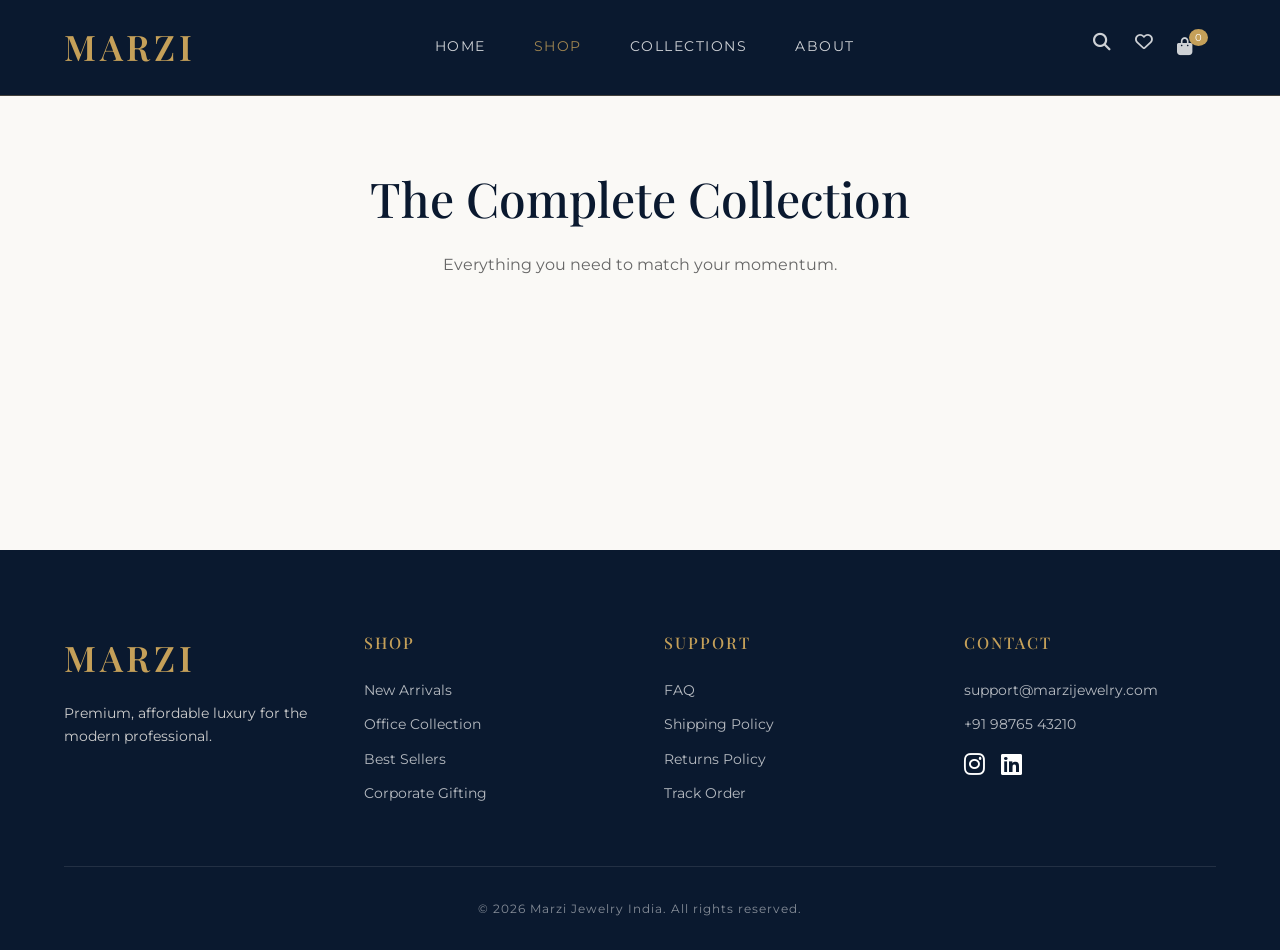
<file: shop.html>
<!DOCTYPE html>
<html lang="en">
<head>
    <meta charset="UTF-8">
    <meta name="viewport" content="width=device-width, initial-scale=1.0">
    <title>Shop Collection | Marzi Jewelry</title>
    <link rel="stylesheet" href="css/style.css">
    <link rel="stylesheet" href="https://cdnjs.cloudflare.com/ajax/libs/font-awesome/6.4.0/css/all.min.css">
</head>
<body>

    <header>
        <div class="brand-logo">MARZI</div>
        <nav class="nav-links">
            <a href="index.html">Home</a>
            <a href="shop.html" style="color: var(--gold);">Shop</a>
            <a href="index.html#collections">Collections</a>
            <a href="index.html#about">About</a>
        </nav>
        <div class="nav-icons">
            <i class="fas fa-search"></i>
            <i class="far fa-heart"></i>
            <a href="checkout.html" style="color:inherit">
                <i class="fas fa-shopping-bag"></i>
                <span class="cart-badge" id="cart-count">0</span>
            </a>
        </div>
    </header>

    <section style="padding: 4rem 5%; text-align: center; background: var(--beige);">
        <h1 style="font-size: 3rem; margin-bottom: 1rem;">The Complete Collection</h1>
        <p style="color: var(--text-light);">Everything you need to match your momentum.</p>
    </section>

    <section style="padding: 4rem 0;">
        <!-- Notice the ID is 'shop-container' here -->
        <div class="product-grid" id="shop-container">
            <!-- All products will be injected here via JavaScript -->
        </div>
    </section>

    <footer>
        <div class="footer-grid">
            <div class="footer-col">
                <div class="brand-logo">MARZI</div>
                <p style="color:#ccc; margin-top:1rem; font-size:0.9rem;">Premium, affordable luxury for the modern professional.</p>
            </div>
            <div class="footer-col">
                <h3>Shop</h3>
                <ul><li>New Arrivals</li><li>Office Collection</li><li>Best Sellers</li><li>Corporate Gifting</li></ul>
            </div>
            <div class="footer-col">
                <h3>Support</h3>
                <ul><li>FAQ</li><li>Shipping Policy</li><li>Returns Policy</li><li>Track Order</li></ul>
            </div>
            <div class="footer-col">
                <h3>Contact</h3>
                <ul><li>support@marzijewelry.com</li><li>+91 98765 43210</li></ul>
                <div style="margin-top: 1rem; display: flex; gap: 1rem; font-size: 1.5rem;">
                    <i class="fab fa-instagram"></i>
                    <i class="fab fa-linkedin"></i>
                </div>
            </div>
        </div>
        <div class="copyright">
            &copy; 2026 Marzi Jewelry India. All rights reserved.
        </div>
    </footer>

    <script src="js/products.js"></script>
    <script src="js/main.js"></script>
</body>
</html>
</file>
<file: css/style.css>
@import url('https://fonts.googleapis.com/css2?family=Montserrat:wght@300;400;500;600&family=Playfair+Display:ital,wght@0,400;0,500;0,600;0,700;1,400&display=swap');

:root {
    /* Refined Luxury Palette */
    --navy-blue: #0A192F;
    --navy-light: #172A45;
    --gold: #C5A059; /* A slightly more muted, expensive-looking gold */
    --bg-color: #FAF9F6; /* Soft pearl/off-white instead of heavy beige */
    --text-main: #1A1A1A;
    --text-light: #666666;
    --white: #FFFFFF;
    
    /* Typography */
    --font-heading: 'Playfair Display', serif;
    --font-body: 'Montserrat', sans-serif;
    
    /* Animations */
    --transition: all 0.5s cubic-bezier(0.25, 0.46, 0.45, 0.94);
}

* { 
    margin: 0; 
    padding: 0; 
    box-sizing: border-box; 
}

body { 
    font-family: var(--font-body); 
    color: var(--text-main); 
    background-color: var(--bg-color); 
    overflow-x: hidden; 
    line-height: 1.6;
}

h1, h2, h3, h4 { 
    font-family: var(--font-heading); 
    color: var(--navy-blue); 
    font-weight: 500;
}

a { 
    text-decoration: none; 
    color: inherit; 
}

ul { 
    list-style: none; 
}

/* --- Ultra Sleek Navbar --- */
header {
    background: var(--navy-blue);
    color: var(--white);
    padding: 1.2rem 5%;
    display: flex;
    justify-content: space-between;
    align-items: center;
    position: sticky;
    top: 0;
    z-index: 1000;
    border-bottom: 1px solid rgba(197, 160, 89, 0.3); /* Subtle gold accent line */
}

.brand-logo { 
    font-family: var(--font-heading); 
    font-size: 2.2rem; 
    font-weight: 600; 
    color: var(--gold); 
    letter-spacing: 4px;
    text-transform: uppercase;
}

.nav-links { 
    display: flex; 
    gap: 3rem; 
}

.nav-links a { 
    font-size: 0.85rem; 
    text-transform: uppercase;
    letter-spacing: 1.5px; 
    color: var(--white);
    transition: var(--transition); 
    opacity: 0.8;
}

.nav-links a:hover { 
    opacity: 1; 
    color: var(--gold); 
}

.nav-icons { 
    display: flex; 
    gap: 1.5rem; 
    font-size: 1.1rem; 
    color: var(--white); 
}

.nav-icons i { 
    cursor: pointer; 
    transition: var(--transition); 
    opacity: 0.8; 
}

.nav-icons i:hover { 
    opacity: 1; 
    color: var(--gold); 
}

.cart-badge { 
    background: var(--gold); 
    color: var(--white); 
    border-radius: 50%; 
    padding: 2px 6px; 
    font-size: 0.65rem; 
    position: relative; 
    top: -12px; 
    left: -8px;
}

/* --- Moody & Expensive Hero Section --- */
.hero {
    height: 85vh;
    background: linear-gradient(rgba(10, 25, 47, 0.4), rgba(10, 25, 47, 0.7)), url('https://images.unsplash.com/photo-1599643478524-fb66f72400de?q=80&w=2000&auto=format&fit=crop') center/cover;
    display: flex;
    align-items: center;
    justify-content: center;
    text-align: center;
}

.hero-content h1 { 
    font-size: 4.5rem; 
    color: var(--white); 
    margin-bottom: 1rem; 
    font-style: italic;
    letter-spacing: 1px;
}

.hero-content p { 
    font-size: 1rem; 
    letter-spacing: 4px; 
    color: var(--bg-color);
    text-transform: uppercase;
    margin-bottom: 3rem; 
}

/* Minimalist Ghost Button */
.btn-gold {
    background: transparent; 
    color: var(--white); 
    padding: 14px 40px; 
    font-family: var(--font-body); 
    font-size: 0.85rem;
    text-transform: uppercase;
    letter-spacing: 2px; 
    border: 1px solid var(--white); 
    cursor: pointer; 
    transition: var(--transition);
}

.btn-gold:hover { 
    background: var(--white); 
    color: var(--navy-blue); 
}

/* --- Product Grid - Clean Gallery Look --- */
.section-title { 
    text-align: center; 
    margin: 5rem 0 3rem; 
    font-size: 2.5rem; 
    letter-spacing: 1px;
}

.product-grid {
    display: grid; 
    grid-template-columns: repeat(auto-fill, minmax(280px, 1fr)); 
    gap: 3rem 2rem; 
    padding: 0 5%;
}

.product-card {
    background: transparent; 
    text-align: center; 
    position: relative;
}

.product-img { 
    width: 100%; 
    height: 350px; 
    object-fit: cover; 
    margin-bottom: 1.5rem;
    border-radius: 2px;
    transition: var(--transition);
}

/* Subtle image zoom on hover */
.product-card:hover .product-img {
    transform: scale(1.03);
}

.product-title { 
    font-size: 1.1rem; 
    margin-bottom: 0.5rem; 
    font-family: var(--font-heading);
    font-weight: 500;
}

.product-price { 
    color: var(--text-light); 
    font-size: 0.95rem; 
    letter-spacing: 1px;
}

.discount-badge { 
    position: absolute; 
    top: 1rem; 
    left: 1rem; 
    background: var(--bg-color); 
    color: var(--navy-blue); 
    padding: 6px 12px; 
    font-size: 0.75rem; 
    letter-spacing: 1px;
    text-transform: uppercase;
    z-index: 2;
}

/* Luxury Fade-in Cart Button */
.add-to-cart-btn {
    width: 100%; 
    background: transparent; 
    color: var(--navy-blue); 
    border: 1px solid var(--navy-blue); 
    padding: 12px; 
    margin-top: 1.5rem;
    font-family: var(--font-body);
    font-size: 0.8rem;
    text-transform: uppercase;
    letter-spacing: 1.5px;
    cursor: pointer; 
    transition: var(--transition);
    opacity: 0;
    transform: translateY(10px);
}

.product-card:hover .add-to-cart-btn {
    opacity: 1;
    transform: translateY(0);
}

.add-to-cart-btn:hover { 
    background: var(--navy-blue); 
    color: var(--white); 
}

/* --- About Section --- */
#about {
    background: var(--navy-blue) !important;
    color: var(--bg-color) !important;
    padding: 6rem 5% !important;
}

#about h2 { 
    color: var(--gold) !important; 
    font-style: italic; 
}

/* --- Premium Footer --- */
footer { 
    background: var(--navy-blue); 
    color: var(--white); 
    padding: 5rem 5% 2rem; 
    margin-top: 5rem; 
}

.footer-grid { 
    display: grid; 
    grid-template-columns: repeat(4, 1fr); 
    gap: 3rem; 
    margin-bottom: 3rem; 
}

.footer-col h3 { 
    color: var(--gold); 
    margin-bottom: 1.5rem; 
    font-size: 1rem; 
    letter-spacing: 2px; 
    text-transform: uppercase;
}

.footer-col li { 
    margin-bottom: 0.8rem; 
    font-size: 0.85rem; 
    color: rgba(255,255,255,0.7); 
    cursor: pointer; 
    transition: 0.3s;
}

.footer-col li:hover { 
    color: var(--white); 
    transform: translateX(5px); 
}

.copyright { 
    text-align: center; 
    border-top: 1px solid rgba(255,255,255,0.1); 
    padding-top: 2rem; 
    font-size: 0.75rem; 
    color: rgba(255,255,255,0.5); 
    letter-spacing: 1px;
}
</file>
